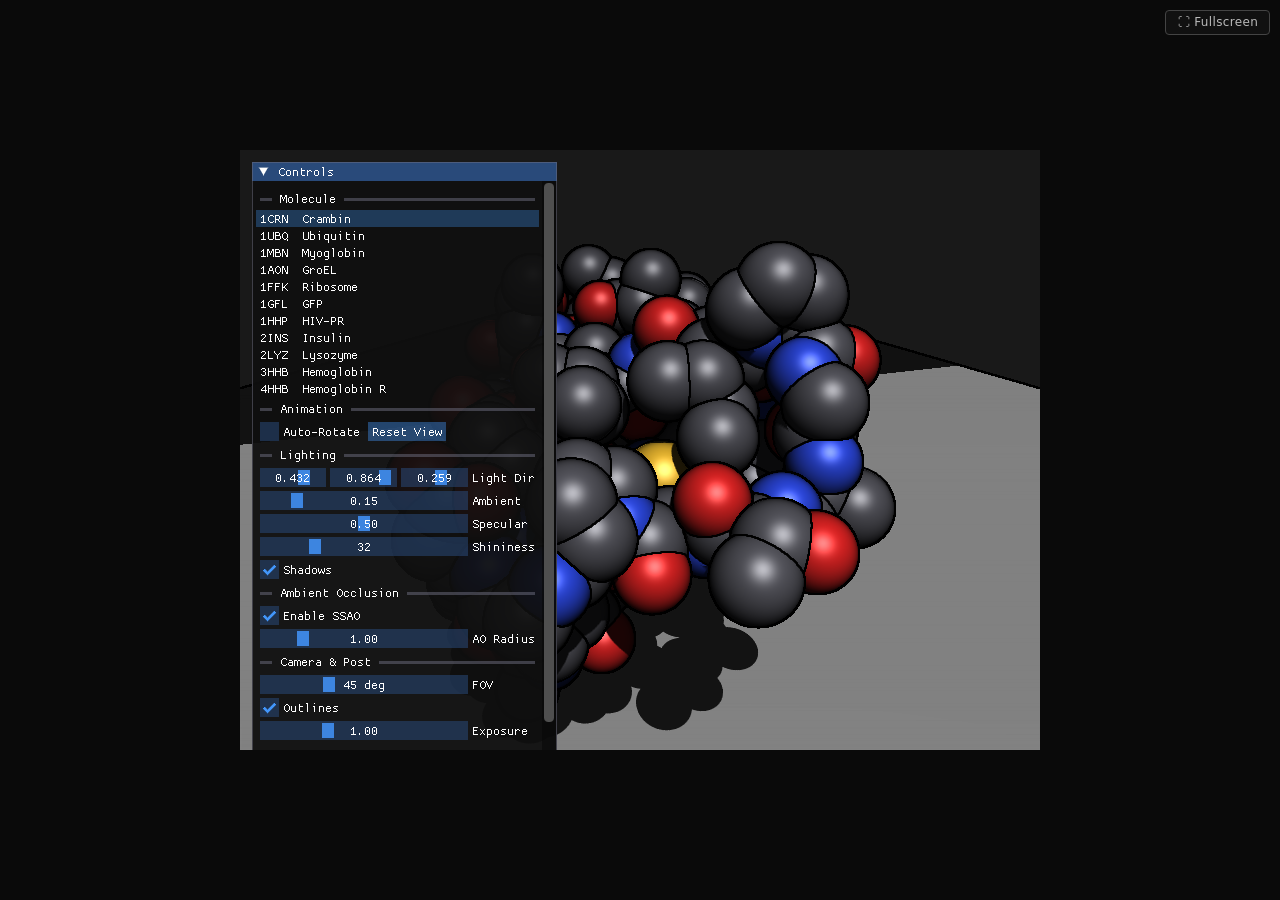
<file: demos/quadric/index.html>
<!doctype html>
<html lang="en">
<head>
  <meta charset="utf-8">
  <title>GPU Ray-Casting of Quadratic Surfaces</title>
  <style>
    * { margin: 0; padding: 0; box-sizing: border-box; }
    html, body {
      width: 100%; height: 100%;
      background: #0a0a0a;
      display: flex; align-items: center; justify-content: center;
      overflow: hidden;
    }
    #loader {
      position: fixed; inset: 0;
      background: #0a0a0a;
      display: flex; flex-direction: column;
      align-items: center; justify-content: center;
      color: #aaa; font-family: system-ui, sans-serif;
      transition: opacity 0.5s;
      z-index: 10;
    }
    #loader.hidden { opacity: 0; pointer-events: none; }
    .spinner {
      width: 36px; height: 36px;
      border: 3px solid #333;
      border-top-color: #9a031e;
      border-radius: 50%;
      animation: spin 0.8s linear infinite;
      margin-bottom: 1rem;
    }
    @keyframes spin { to { transform: rotate(360deg); } }
    #loader-status { font-size: 0.9rem; margin-bottom: 0.4rem; }
    #loader-hint { font-size: 0.75rem; color: #555; }
    .fs-btn {
      position: fixed; top: 0.6rem; right: 0.6rem;
      background: rgba(20,20,20,0.75); color: #bbb;
      border: 1px solid #444; border-radius: 4px;
      padding: 0.3rem 0.7rem; font-size: 0.75rem;
      cursor: pointer; font-family: system-ui, sans-serif;
      z-index: 20; transition: background 0.15s, color 0.15s;
      letter-spacing: 0.03em;
    }
    .fs-btn:hover { background: rgba(0,0,0,0.95); color: #fff; }
    #exit-fs-btn { display: none; }
    canvas { display: block; max-width: 100%; }
  </style>
</head>
<body>
  <div id="loader">
    <div class="spinner"></div>
    <div id="loader-status">Downloading…</div>
    <div id="loader-hint">~13 MB — first load may take a moment</div>
  </div>

  <canvas id="canvas" oncontextmenu="event.preventDefault()" tabindex="-1"></canvas>

  <button id="enter-fs-btn" class="fs-btn" onclick="enterFullscreen()">⛶ Fullscreen</button>
  <button id="exit-fs-btn"  class="fs-btn" onclick="exitFullscreen()">✕ Exit Fullscreen</button>

  <script>
    var loaderEl  = document.getElementById('loader');
    var statusEl  = document.getElementById('loader-status');
    var canvasEl  = document.getElementById('canvas');

    function enterFullscreen() {
      var el = document.body;
      (el.requestFullscreen || el.webkitRequestFullscreen).call(el);
    }
    function exitFullscreen() {
      (document.exitFullscreen || document.webkitExitFullscreen).call(document);
    }
    function onFullscreenChange() {
      var inFS = !!(document.fullscreenElement || document.webkitFullscreenElement);
      document.getElementById('enter-fs-btn').style.display = inFS ? 'none'  : 'block';
      document.getElementById('exit-fs-btn').style.display  = inFS ? 'block' : 'none';
    }
    document.addEventListener('fullscreenchange',       onFullscreenChange);
    document.addEventListener('webkitfullscreenchange', onFullscreenChange);

    canvasEl.addEventListener('webglcontextlost', (e) => { e.preventDefault(); }, false);

    var Module = {
      canvas: canvasEl,
      print:    (...args) => console.log(...args),
      printErr: (...args) => console.warn(...args),
      setStatus(text) {
        if (!Module.setStatus.last) Module.setStatus.last = '';
        if (text === Module.setStatus.last) return;
        Module.setStatus.last = text;
        if (!text) {
          loaderEl.classList.add('hidden');
          setTimeout(() => { loaderEl.style.display = 'none'; }, 600);
        } else {
          statusEl.textContent = text;
        }
      },
      totalDependencies: 0,
      monitorRunDependencies(left) {
        this.totalDependencies = Math.max(this.totalDependencies, left);
        this.setStatus(left
          ? 'Preparing… (' + (this.totalDependencies - left) + '/' + this.totalDependencies + ')'
          : '');
      }
    };
    Module.setStatus('Downloading…');
  </script>
  <script async src="QuadricRaycasterWeb.js"></script>
</body>
</html>
</file>
